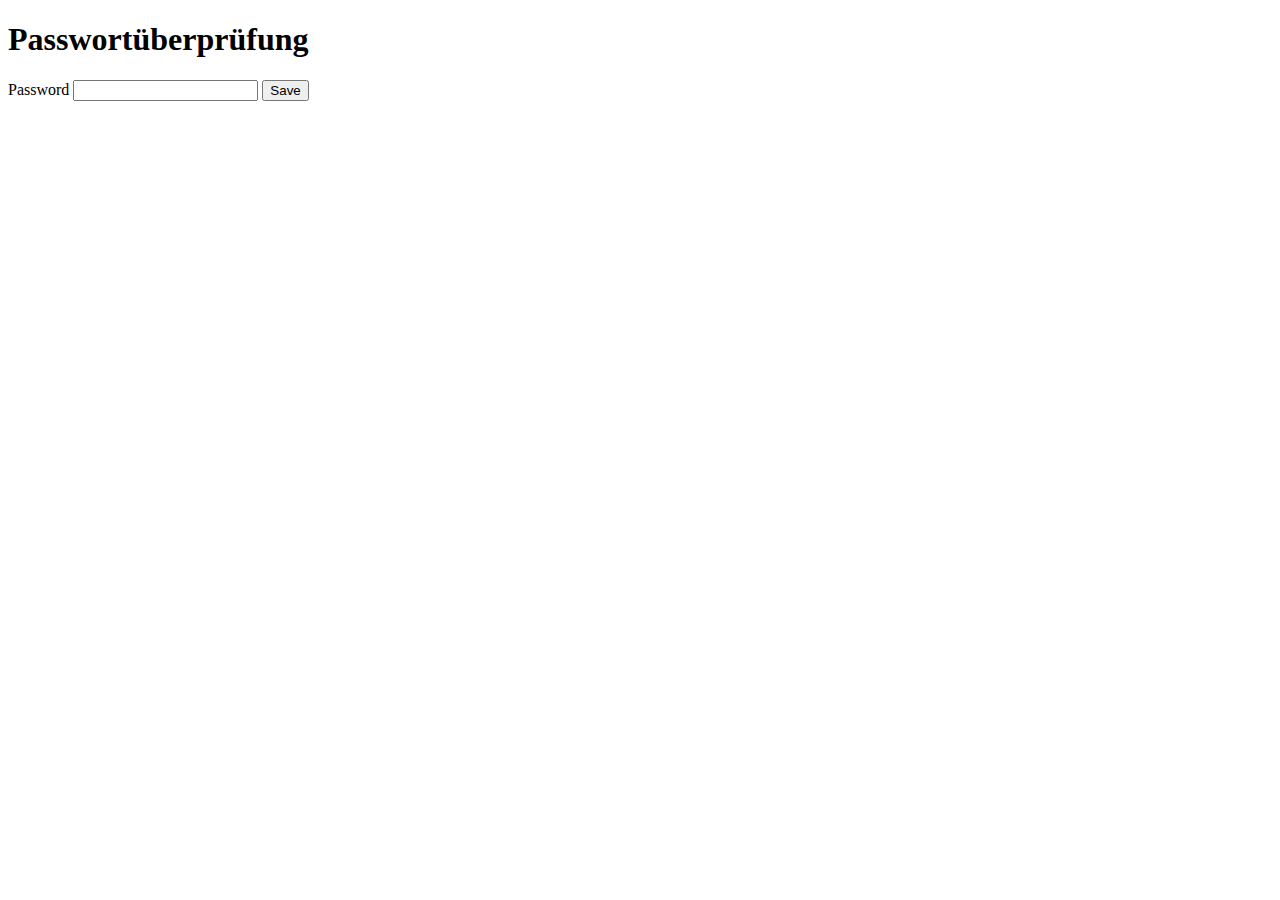
<file: js-conditionals-level-1-4/index.html>
<!DOCTYPE html>
<html lang="de">
<head>
    <meta charset="UTF-8">
    <meta name="viewport" content="width=device-width, initial-scale=1.0">
    <title>js-conditionals-level-1-4</title>
    <!-- <link rel="stylesheet" href="./assets/css/style.css"> -->
</head>
<body>
    <header>
        
    </header>
    
    <main>
        <section>
            <h1>Passwortüberprüfung</h1>
            <label for="password">Password</label>
            <input type="password" name="" id="password"/>
            <button onclick="checkNancy(); return false">Save</button>
            <p></p>
        </section>
    </main>

    <footer>

    </footer>
    <script src="./assets/js/main.js"></script>
</body>
</html>
</file>
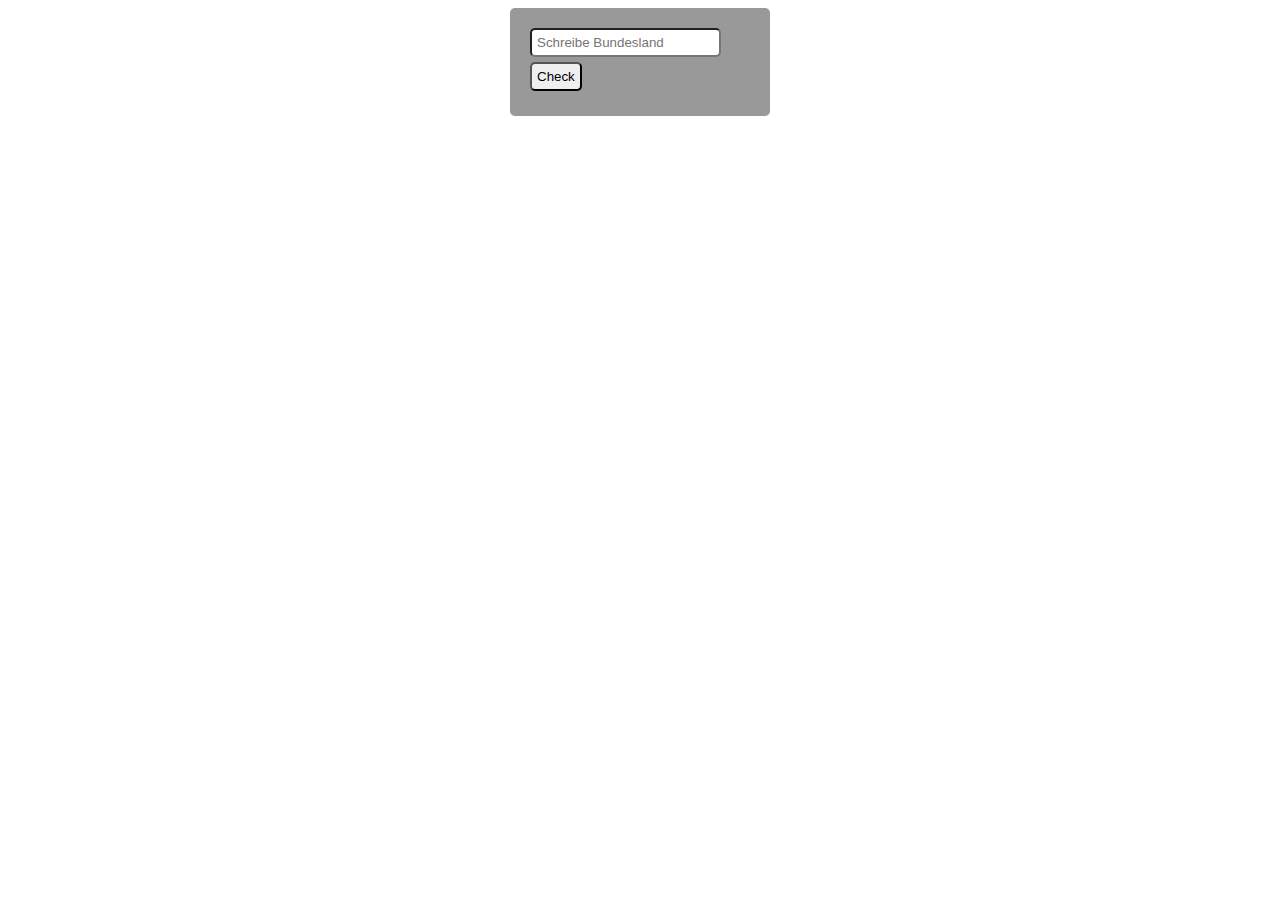
<file: js-conditionals-level-2-5/index.html>
<!DOCTYPE html>
<html lang="de">
<head>
    <meta charset="UTF-8">
    <meta name="viewport" content="width=device-width, initial-scale=1.0">
    <title>js-conditionals-level-2-5</title>
    <!-- <link rel="stylesheet" href="./assets/css/style.css"> -->
    <style>
        .style {
            margin: auto;
            width: 220px;
            padding: 20px;
            background-color: #999;
            font-family: Geneva, Tahoma, sans-serif;
            border-radius: 5px;
        }

        button {
            background: #333;
            color: white;
            border-radius: 5px;
            padding: 5px;
        }

        input {
            border-radius: 5px;
            padding: 5px;
            margin-bottom: 5px;
        }
    </style>
</head>
<body>
    <header>
        
    </header>
    
    <main>
        <div class="style">
            <input id="bundeslandInfo" type="text" placeholder="Schreibe Bundesland">
            <input type="button" value="Check" onclick="check()">
            <div id="bundeslandInfoErgebnis"></div>
        </div>
    </main>

    <footer>

    </footer>
    <script src="./assets/js/main.js"></script>
</body>
</html>
</file>
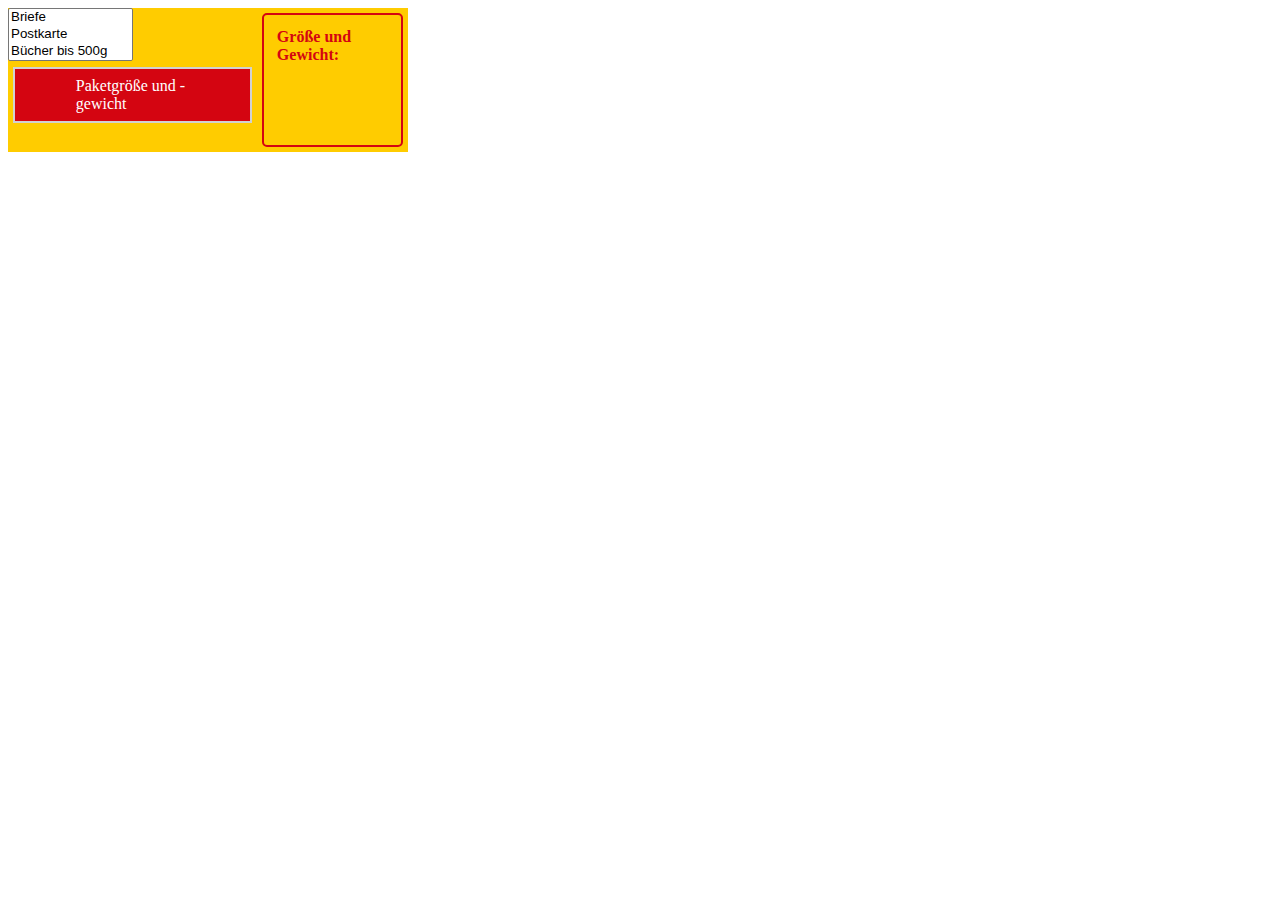
<file: js-conditionals-level-2-7/index.html>
<!DOCTYPE html>
<html lang="de">
<head>
    <meta charset="UTF-8">
    <meta name="viewport" content="width=device-width, initial-scale=1.0">
    <title>js-conditionals-level-2-7</title>
    <!-- <link rel="stylesheet" href="./assets/css/style.css"> -->
    <style>
        :root {
            --dhl-red: #D40511;
            --dhl-yellow: #FFCC00;
        }

        .dhl {
            display: flex;
            color: var(--dhl-red);
            background-color: var(--dhl-yellow);
            height: 9em;
            width: 25em;
        }

        .boxMasse {
            margin: 5px;
            width: 200px;
            border: 2px solid var(--dhl-red);
            ;
            border-radius: 5px;
            padding: 10px
        }

        .dhlButton {
            border: 2px solid var(--dhl-red);
            ;
            color: #fff;
            background-color: var(--dhl-red);
            ;
            margin: 5px;
            display: inline-flex;
            align-items: center;
            padding: .5rem 3.8rem;
            border: 2px solid #d1d1d1;
            border-radius: 0;
            cursor: pointer;
            outline: 0;
            font-weight: 500;
            white-space: normal;
            transition: color 200ms, background-color 200ms, border-color 200ms;
        }

        .dhlButton:hover {
            color: var(--dhl-red);
            ;
            background-color: #fff;
            outline: 0;
            border-color: var(--dhl-red);
            ;
        }
    </style>
</head>
<body>
    <header>
        
    </header>
    
    <main>
        <div class="dhl">
            <form id="myform">
                <select name="mylist" size="3" id="mylist">
                    <option value="0">Briefe</option>
                    <option value="0">Postkarte</option>
                    <option value="1">Bücher bis 500g</option>
                    <option value="1">Bücher bis 1000g</option>
                    <option value="1">MacBook Air</option>
                    <option value="2">Drucker</option>
                    <option value="2">Mikrowelle</option>
                    <option value="3">Kleinmöbel</option>
                    <option value="3">kleine Kühlschränke</option>
                </select>
                <a type="button" class="dhlButton" onclick="showtxt()" value="Paketgröße und -gewicht">Paketgröße und
                    -gewicht</a>
            </form>
            <div class="boxMasse">
                <table>
                    <tr>
                        <td><b>Größe und Gewicht:</b></td>
                        <td id="masse"></td>
                    </tr>
                </table>
            </div>
        </div>
    </main>

    <footer>

    </footer>
    <script src="./assets/js/main.js"></script>
</body>
</html>
</file>
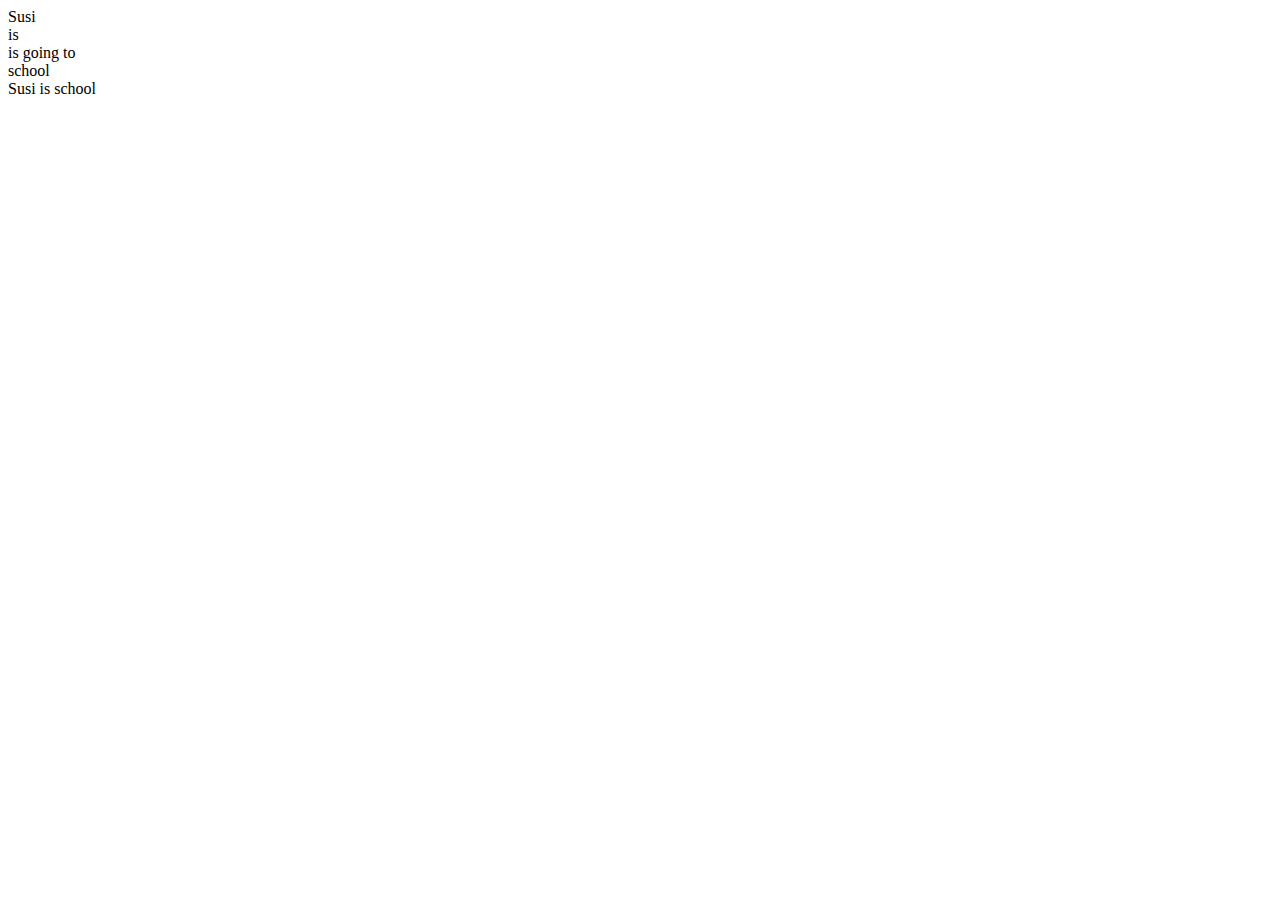
<file: js-string-level-1-4/index.html>
<!DOCTYPE html>
<html lang="de">
<head>
    <meta charset="UTF-8">
    <meta name="viewport" content="width=device-width, initial-scale=1.0">
    <title>js-string-level-1-4</title>
    <!-- <link rel="stylesheet" href="./assets/css/style.css"> -->
</head>
<body>
    <header>
        
    </header>
    
    <main>

    </main>

    <footer>

    </footer>
    <script src="./assets/js/main.js"></script>
</body>
</html>
</file>
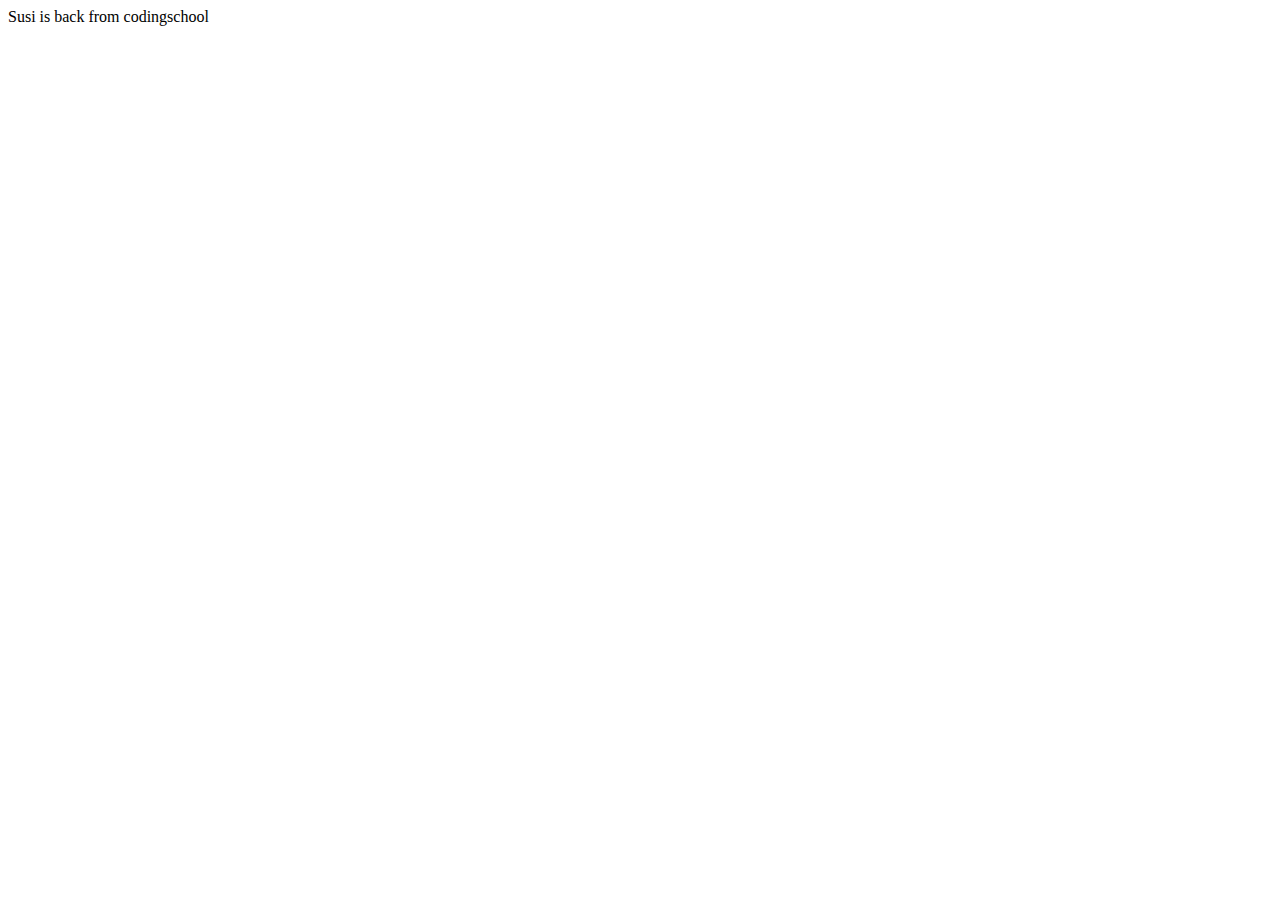
<file: js-string-level-1-5/index.html>
<!DOCTYPE html>
<html lang="de">
<head>
    <meta charset="UTF-8">
    <meta name="viewport" content="width=device-width, initial-scale=1.0">
    <title>js-string-level-1-5</title>
    <!-- <link rel="stylesheet" href="./assets/css/style.css"> -->
</head>
<body>
    <header>
        
    </header>
    
    <main>

    </main>

    <footer>

    </footer>
    <script src="./assets/js/main.js"></script>
</body>
</html>
</file>
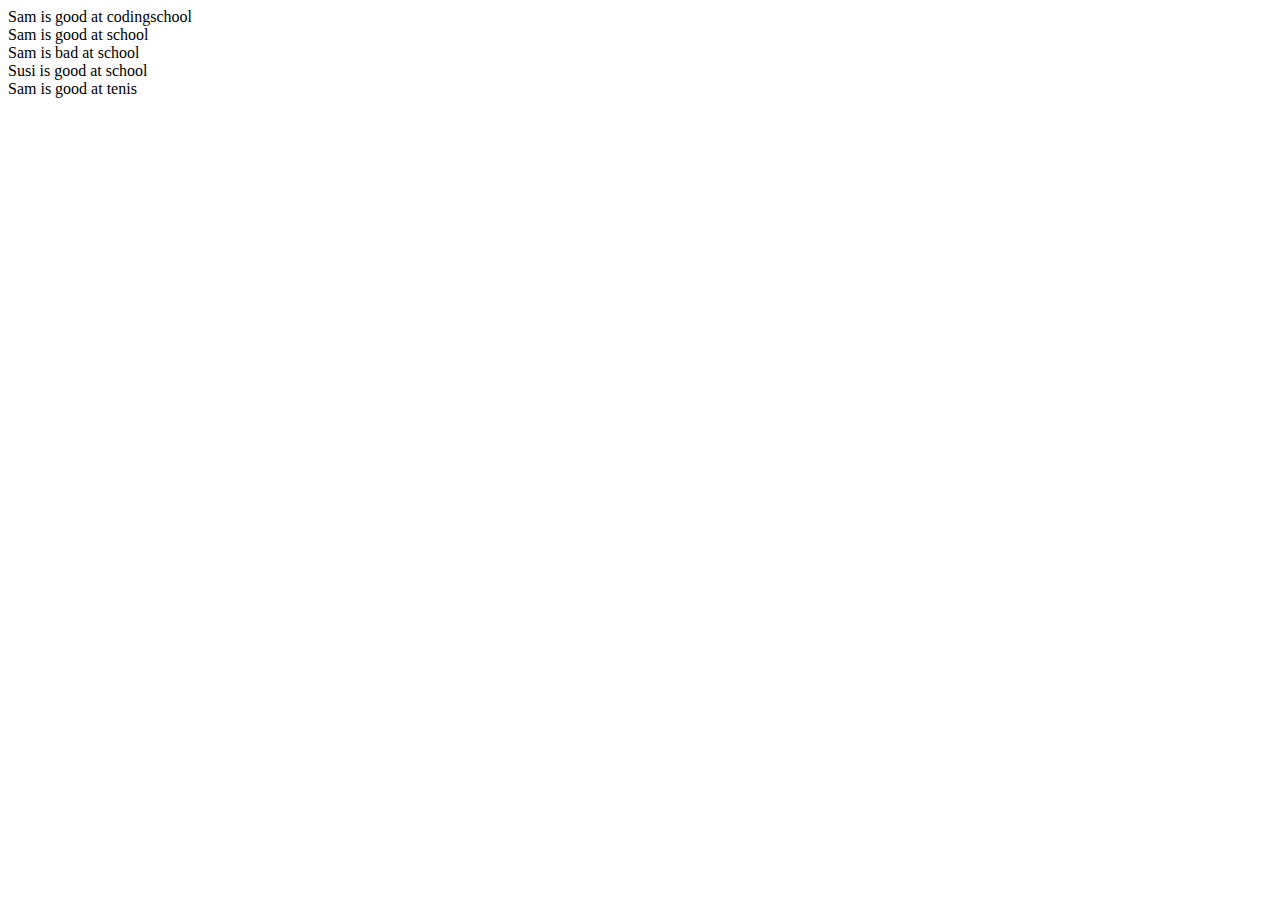
<file: js-string-level-1-7/index.html>
<!DOCTYPE html>
<html lang="de">
<head>
    <meta charset="UTF-8">
    <meta name="viewport" content="width=device-width, initial-scale=1.0">
    <title>js-string-level-1-7</title>
    <!-- <link rel="stylesheet" href="./assets/css/style.css"> -->
</head>
<body>
    <header>
        
    </header>
    
    <main>

    </main>

    <footer>

    </footer>
    <script src="./assets/js/main.js"></script>
</body>
</html>
</file>
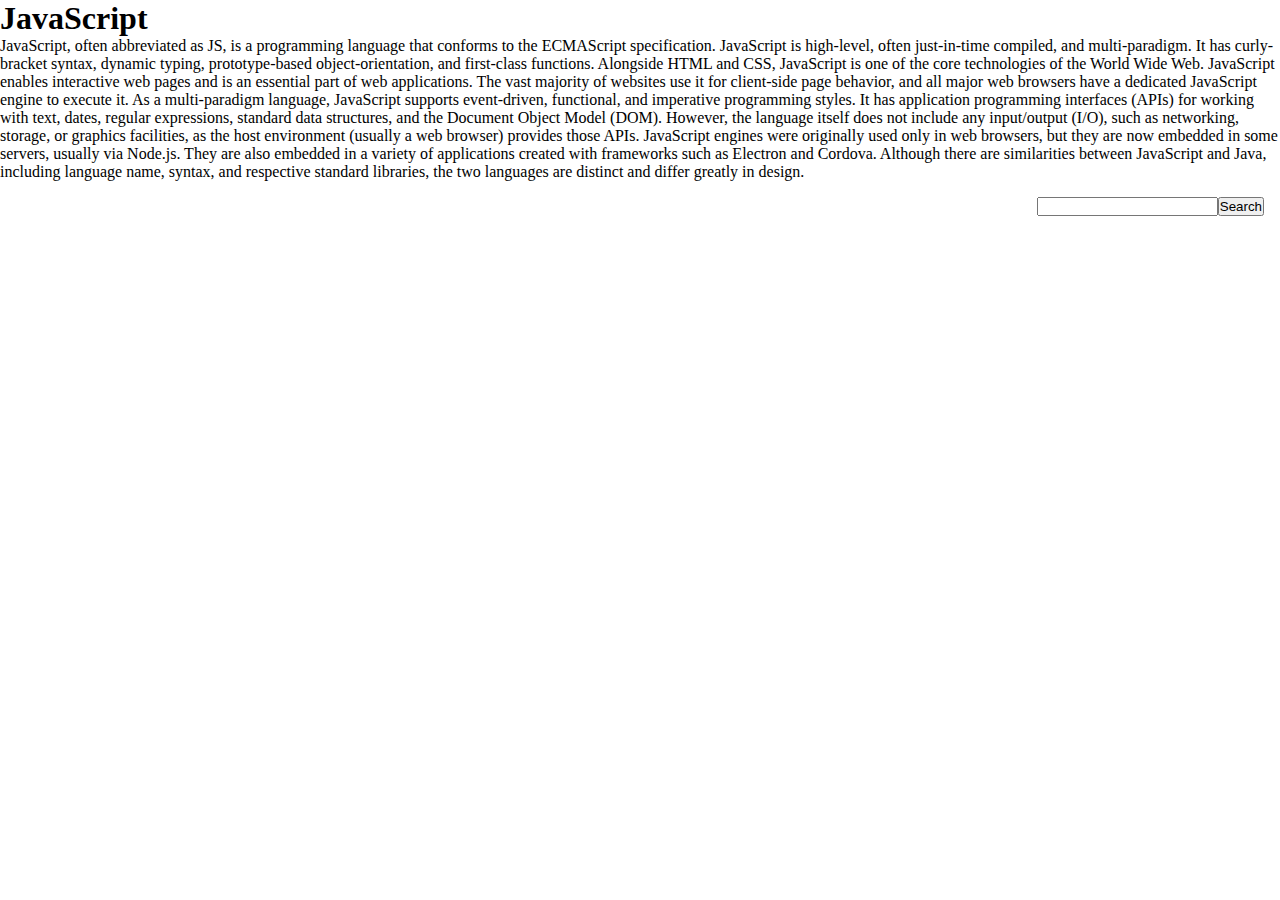
<file: js-string-level-2-3/index.html>
<!DOCTYPE html>
<html lang="de">
<head>
    <meta charset="UTF-8">
    <meta name="viewport" content="width=device-width, initial-scale=1.0">
    <title>js-string-level-2-3</title>
    <link rel="stylesheet" href="./assets/css/style.css">
</head>
<body>
    <header>
        
    </header>
    
    <main>
        <h1>JavaScript</h1>
        <article>
            JavaScript, often abbreviated as JS, is a programming language that
            conforms to the ECMAScript specification. JavaScript is high-level, often
            just-in-time compiled, and multi-paradigm. It has curly-bracket syntax,
            dynamic typing, prototype-based object-orientation, and first-class
            functions. Alongside HTML and CSS, JavaScript is one of the core
            technologies of the World Wide Web. JavaScript enables interactive web
            pages and is an essential part of web applications. The vast majority of
            websites use it for client-side page behavior, and all major web browsers
            have a dedicated JavaScript engine to execute it. As a multi-paradigm
            language, JavaScript supports event-driven, functional, and imperative
            programming styles. It has application programming interfaces (APIs) for
            working with text, dates, regular expressions, standard data structures,
            and the Document Object Model (DOM). However, the language itself does not
            include any input/output (I/O), such as networking, storage, or graphics
            facilities, as the host environment (usually a web browser) provides those
            APIs. JavaScript engines were originally used only in web browsers, but
            they are now embedded in some servers, usually via Node.js. They are also
            embedded in a variety of applications created with frameworks such as
            Electron and Cordova. Although there are similarities between JavaScript
            and Java, including language name, syntax, and respective standard
            libraries, the two languages are distinct and differ greatly in design.
        </article>
        <form action="#">
            <input type="text" name="search" id="search-input" />
            <input type="button" id="search-button" value="Search" onclick="micky()" />
        </form>
    </main>

    <footer>

    </footer>
    <script src="./assets/js/main.js"></script>
</body>
</html>
</file>
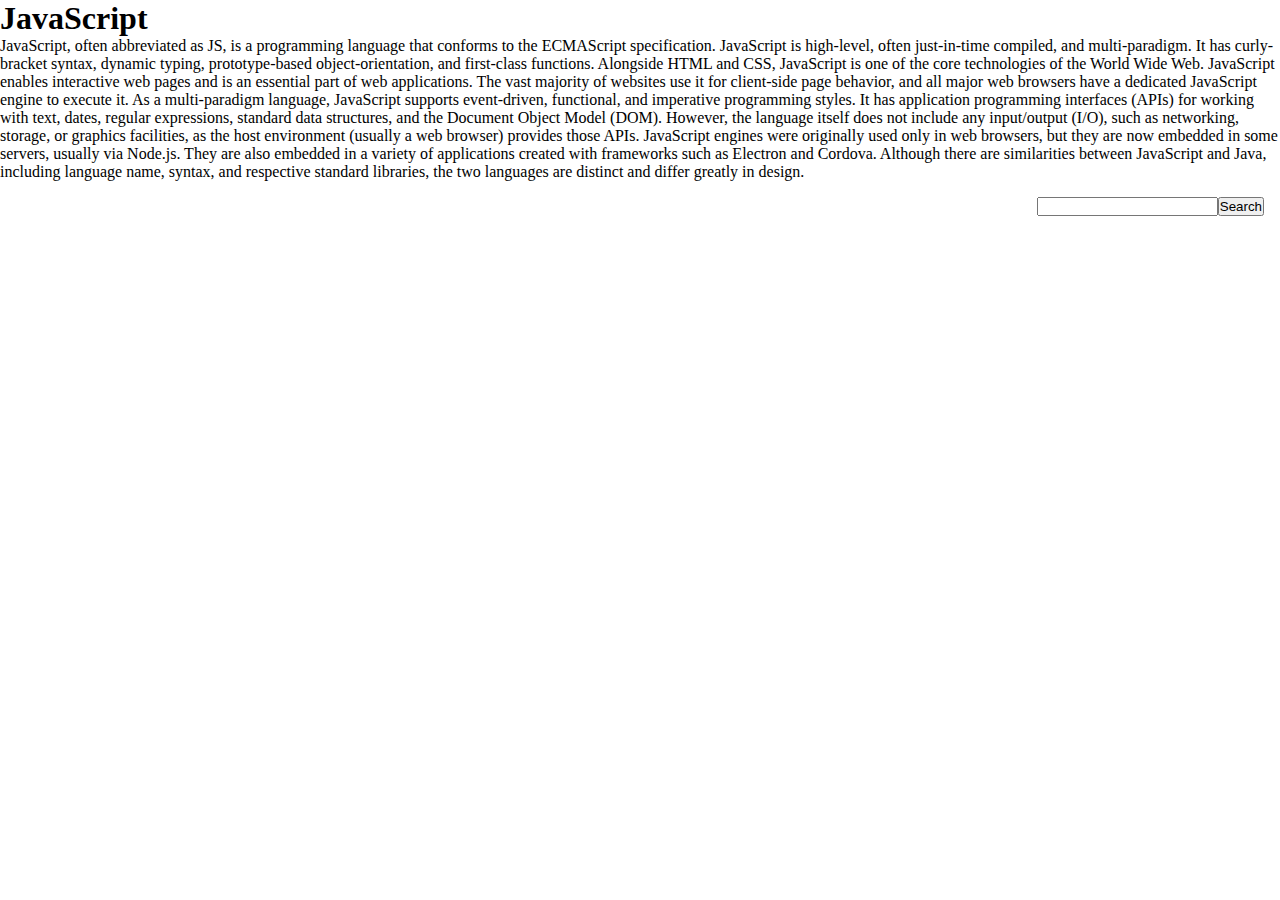
<file: js-ternary-level-1-1/index.html>
<!DOCTYPE html>
<html lang="de">
<head>
    <meta charset="UTF-8">
    <meta name="viewport" content="width=device-width, initial-scale=1.0">
    <title>js-ternary-level-1-1</title>
    <link rel="stylesheet" href="./assets/css/style.css">
</head>
<body>
    <header>
        
    </header>
    
    <main>
        <h1>JavaScript</h1>
        <article>
            JavaScript, often abbreviated as JS, is a programming language that
            conforms to the ECMAScript specification. JavaScript is high-level, often
            just-in-time compiled, and multi-paradigm. It has curly-bracket syntax,
            dynamic typing, prototype-based object-orientation, and first-class
            functions. Alongside HTML and CSS, JavaScript is one of the core
            technologies of the World Wide Web. JavaScript enables interactive web
            pages and is an essential part of web applications. The vast majority of
            websites use it for client-side page behavior, and all major web browsers
            have a dedicated JavaScript engine to execute it. As a multi-paradigm
            language, JavaScript supports event-driven, functional, and imperative
            programming styles. It has application programming interfaces (APIs) for
            working with text, dates, regular expressions, standard data structures,
            and the Document Object Model (DOM). However, the language itself does not
            include any input/output (I/O), such as networking, storage, or graphics
            facilities, as the host environment (usually a web browser) provides those
            APIs. JavaScript engines were originally used only in web browsers, but
            they are now embedded in some servers, usually via Node.js. They are also
            embedded in a variety of applications created with frameworks such as
            Electron and Cordova. Although there are similarities between JavaScript
            and Java, including language name, syntax, and respective standard
            libraries, the two languages are distinct and differ greatly in design.
        </article>
        <form action="#">
            <input type="text" name="search" id="search-input" />
            <input type="button" id="search-button" value="Search" onclick="micky()" />
        </form>
    </main>

    <footer>

    </footer>
    <script src="./assets/js/main.js"></script>
</body>
</html>
</file>
<file: js-conditionals-level-1-4/assets/css/style.css>
* {
  margin: 0;
  padding: 0;
  box-sizing: border-box;
}
</file>
<file: js-conditionals-level-2-5/assets/css/style.css>
* {
  margin: 0;
  padding: 0;
  box-sizing: border-box;
}
</file>
<file: js-conditionals-level-2-7/assets/css/style.css>
* {
  margin: 0;
  padding: 0;
  box-sizing: border-box;
}
</file>
<file: js-string-level-1-4/assets/css/style.css>
* {
  margin: 0;
  padding: 0;
  box-sizing: border-box;
}
</file>
<file: js-string-level-1-5/assets/css/style.css>
* {
  margin: 0;
  padding: 0;
  box-sizing: border-box;
}
</file>
<file: js-string-level-1-7/assets/css/style.css>
* {
  margin: 0;
  padding: 0;
  box-sizing: border-box;
}
</file>
<file: js-string-level-2-3/assets/css/style.css>
* {
  margin: 0;
  padding: 0;
  box-sizing: border-box;
}

.highlight {
  background-color: yellow;
}

form {
  margin: 1rem;
  display: flex;
  justify-content: flex-end;
}
</file>
<file: js-ternary-level-1-1/assets/css/style.css>
* {
  margin: 0;
  padding: 0;
  box-sizing: border-box;
}

.highlight {
  background-color: yellow;
}

form {
  margin: 1rem;
  display: flex;
  justify-content: flex-end;
}
</file>
